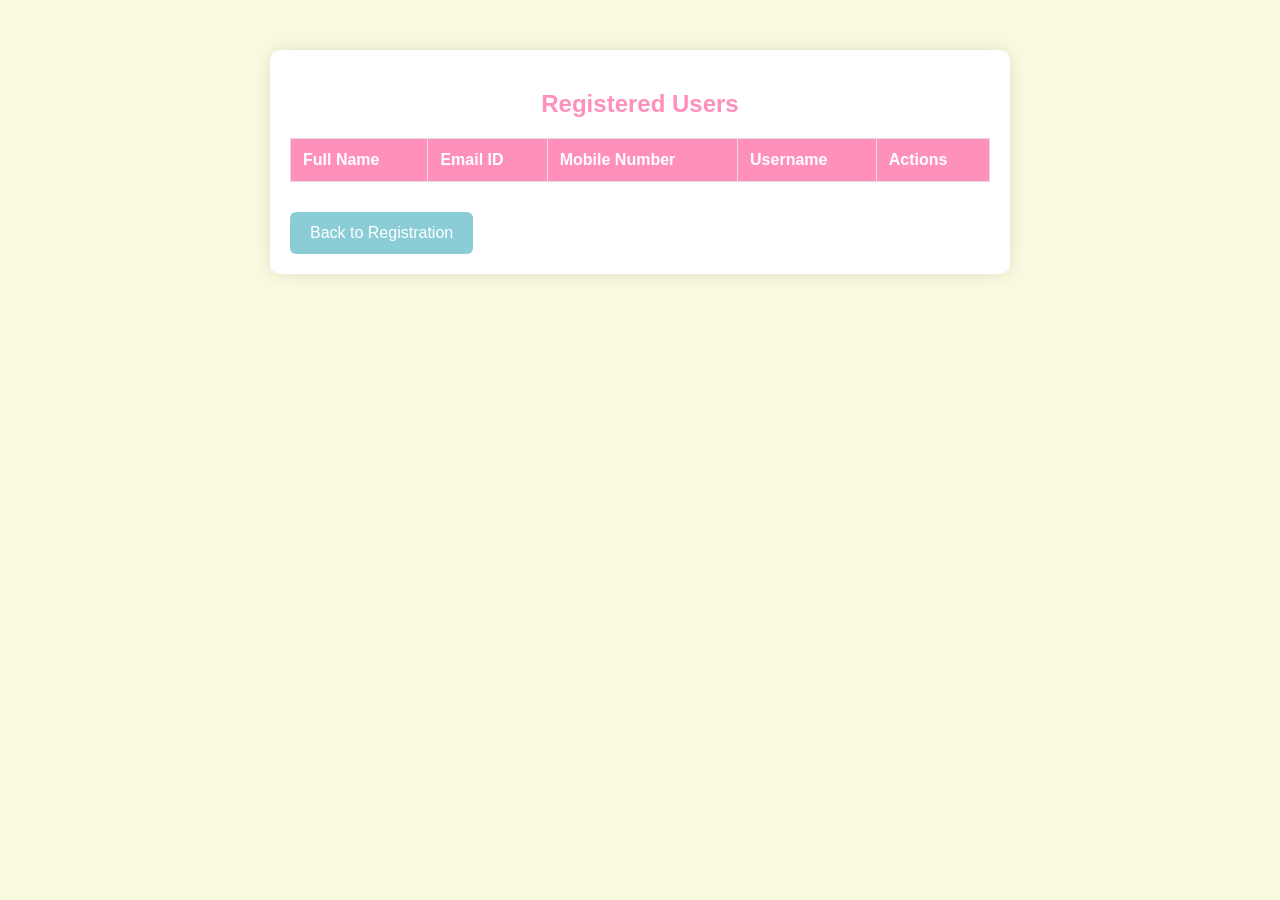
<file: userTable.html>
<!DOCTYPE html>
<html lang="en">
  <head>
    <meta charset="UTF-8" />
    <meta name="viewport" content="width=device-width, initial-scale=1.0" />
    <title>Registered Users</title>
    <link rel="stylesheet" href="styles.css" />
  </head>
  <body>
    <div class="container">
      <h2>Registered Users</h2>
      <table id="userTable">
        <thead>
          <tr>
            <th>Full Name</th>
            <th>Email ID</th>
            <th>Mobile Number</th>
            <th>Username</th>
            <th>Actions</th>
          </tr>
        </thead>
        <tbody>
          <!-- User data will be inserted here -->
        </tbody>
      </table>
      <button onclick="goBack()">Back to Registration</button>
    </div>

    <script src="userTable.js"></script>
  </body>
</html>
</file>
<file: styles.css>
/* General Styles */
body {
    font-family: 'Arial', sans-serif;
    background-color: #F9F9E0;
    margin: 0;
    padding: 0;
    transition: background-color 0.3s ease;
}

body.editing-background {
    background-color: #FFE0EB;
}

.container {
    max-width: 700px;
    margin: 50px auto;
    padding: 20px;
    background-color: #FFFFFF;
    box-shadow: 0 0 15px rgba(0, 0, 0, 0.1);
    border-radius: 10px;
    transition: max-width 0.3s ease;
}

body.editing-background .container {
    max-width: 1200px;
}

h2 {
    text-align: center;
    color: #FF90BC;
    margin-bottom: 20px;
}

/* Form Styles */
form {
    display: flex;
    flex-direction: column;
    margin-bottom: 20px;
}

label {
    margin: 10px 0 5px;
    color: #FF90BC;
    font-weight: bold;
}

input {
    padding: 12px;
    border: 1px solid #ddd;
    border-radius: 6px;
    margin-bottom: 10px;
    font-size: 1em;
    background-color: #FFC0D9;
    color: #333;
    width: 100%;
    box-sizing: border-box; /* Ensure padding and border are included in width */
    transition: border-color 0.3s ease;
}

input:focus {
    border-color: #FF90BC;
    outline: none;
}

.error-message {
    color: #FF3B3B; /* Bright red for better visibility */
    font-size: 1em; /* Slightly larger font size for readability */
    font-weight: bold; /* Bold text to stand out */
    margin-top: 5px; /* Adjusted margin for better spacing */
    margin-bottom: 15px; /* Added space below error message */
    display: flex;
    align-items: center;
}

button {
    padding: 12px 20px;
    background-color: #8ACDD7;
    border: none;
    border-radius: 6px;
    color: white;
    cursor: pointer;
    font-size: 1em;
    margin-top: 10px;
    transition: background-color 0.3s ease;
}

button:hover {
    background-color: #FF90BC;
}

button + button {
    margin-left: 10px;
}

.otp-row {
    display: flex;
    align-items: center;
    margin-bottom: 10px;
}

.otp-row input {
    flex: 1;
    margin-right: 10px;
}

#recaptcha-container {
    margin: 10px 0;
}

/* User Table Styles */
.user-table-container {
    max-width: 800px;
    margin: 50px auto;
    padding: 20px;
    background-color: #FFFFFF;
    box-shadow: 0 0 15px rgba(0, 0, 0, 0.1);
    border-radius: 10px;
}

table {
    width: 100%;
    border-collapse: collapse;
    margin-bottom: 20px;
}

table th, table td {
    padding: 12px;
    border: 1px solid #ddd;
    text-align: left;
}

table th {
    background-color: #FF90BC;
    color: white;
}

table tr:nth-child(even) {
    background-color: #F9F9E0;
}

table tr:hover {
    background-color: #FFC0D9;
    cursor: pointer;
}

button.show-table {
    display: block;
    width: 100%;
    padding: 12px;
    background-color: #8ACDD7;
    border: none;
    border-radius: 6px;
    color: white;
    font-size: 1em;
    cursor: pointer;
    transition: background-color 0.3s ease;
}

button.show-table:hover {
    background-color: #FF90BC;
}
</file>
